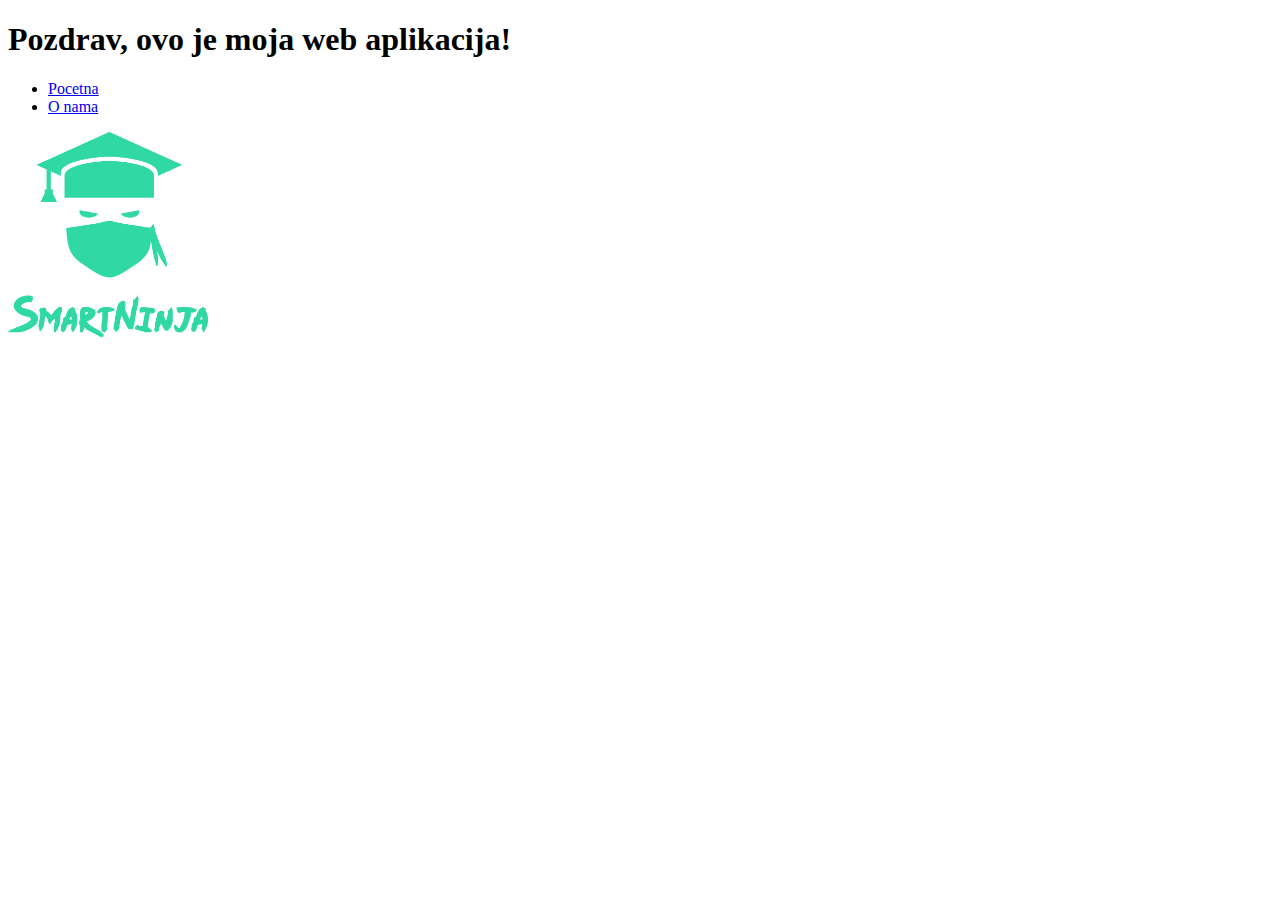
<file: templates/index.html>
<!DOCTYPE html>
<html lang="en">
<head>
    <meta charset="UTF-8">
    <meta name="viewport" content="width=device-width, initial-scale=1">

    <title>Moja web aplikacija</title>

     <!-- Bootstrap CSS -->
    <link href="https://cdn.jsdelivr.net/npm/bootstrap@5.0.0-beta1/dist/css/bootstrap.min.css" rel="stylesheet" integrity="sha384-giJF6kkoqNQ00vy+HMDP7azOuL0xtbfIcaT9wjKHr8RbDVddVHyTfAAsrekwKmP1" crossorigin="anonymous">

    <!-- Moj CSS -->
    <link rel="stylesheet" href="/static/css/style.css">
    
</head>
<body>

<div class="container">

    <h1>Pozdrav, ovo je moja web aplikacija!</h1>

    <ul class="nav">
        <li class="nav-item"><a class="nav-link" href="/">Pocetna</a></li>
        <li class="nav-item"><a class="nav-link" href="/onama">O nama</a></li>


    </ul>

    <img src="/static/img/smartninja-logo-1547584690.png" alt="" width="200px">
</div>
 <!-- Option 1: Bootstrap Bundle with Popper -->
    <script src="https://cdn.jsdelivr.net/npm/bootstrap@5.0.0-beta1/dist/js/bootstrap.bundle.min.js" integrity="sha384-ygbV9kiqUc6oa4msXn9868pTtWMgiQaeYH7/t7LECLbyPA2x65Kgf80OJFdroafW" crossorigin="anonymous"></script>

</body>
</html>
</file>
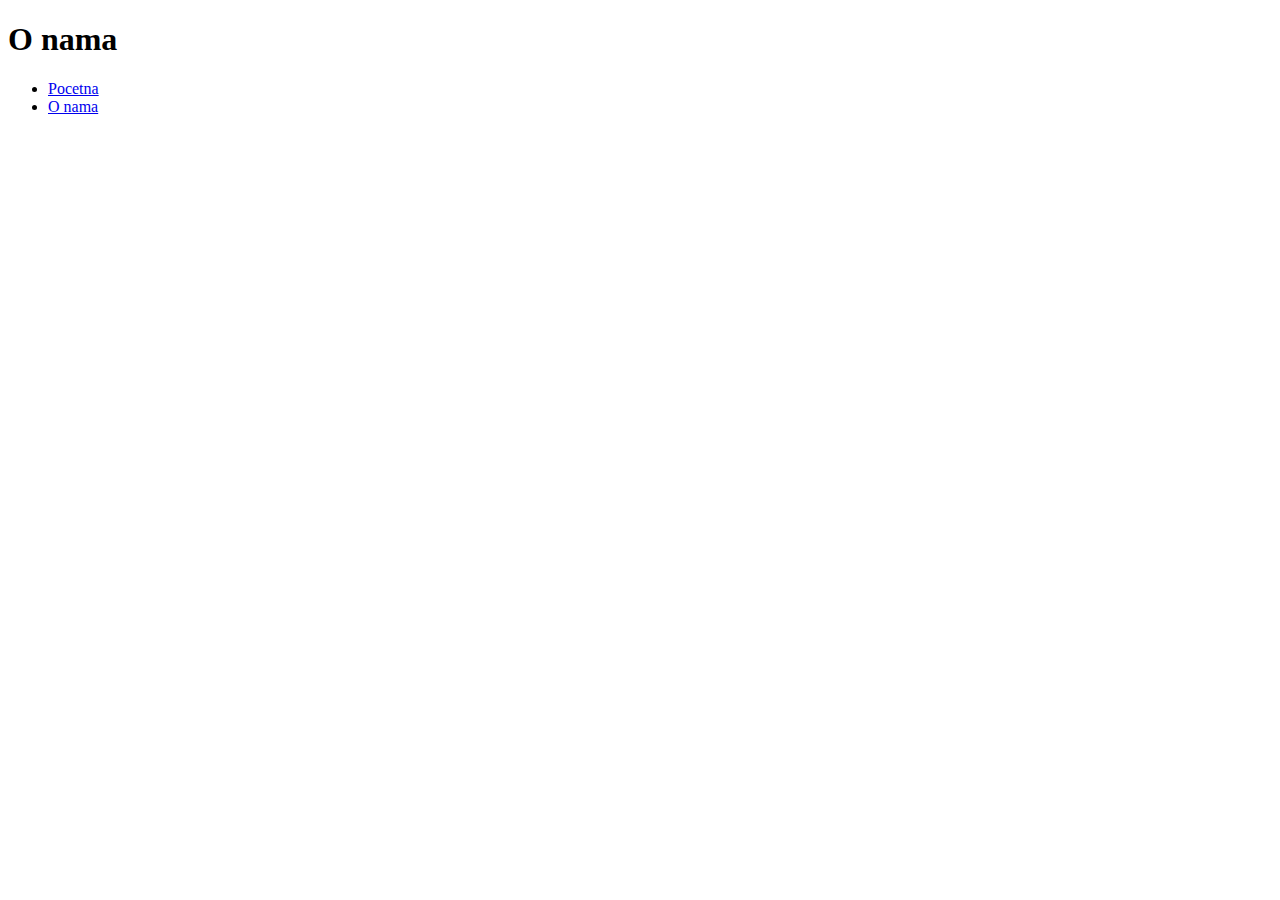
<file: templates/onama.html>
<!DOCTYPE html>
<html lang="en">
<head>
    <meta charset="UTF-8">
    <meta name="viewport" content="width=device-width, initial-scale=1">
    <title>Ovo je stranica o nama</title>

    <!-- Bootstrap CSS -->
    <link href="https://cdn.jsdelivr.net/npm/bootstrap@5.0.0-beta1/dist/css/bootstrap.min.css" rel="stylesheet" integrity="sha384-giJF6kkoqNQ00vy+HMDP7azOuL0xtbfIcaT9wjKHr8RbDVddVHyTfAAsrekwKmP1" crossorigin="anonymous">

     <!-- Moj CSS -->
    <link rel="stylesheet" href="/static/css/style.css">
</head>
<body>

<div class="container">
    <h1>O nama</h1>

    <ul class="nav" >
        <li class="nav-item" ><a class="nav-link" href="/">Pocetna</a></li>
        <li class="nav-item"><a class="nav-link" href="/onama">O nama</a></li>

     </ul>

</div>

<!-- Option 1: Bootstrap Bundle with Popper -->
    <script src="https://cdn.jsdelivr.net/npm/bootstrap@5.0.0-beta1/dist/js/bootstrap.bundle.min.js" integrity="sha384-ygbV9kiqUc6oa4msXn9868pTtWMgiQaeYH7/t7LECLbyPA2x65Kgf80OJFdroafW" crossorigin="anonymous"></script>


</body>
</html>
</file>
<file: static/css/style.css>
/* CSS za aplikaciju */


body {
    background-color: f2f2f2;

}
</file>
